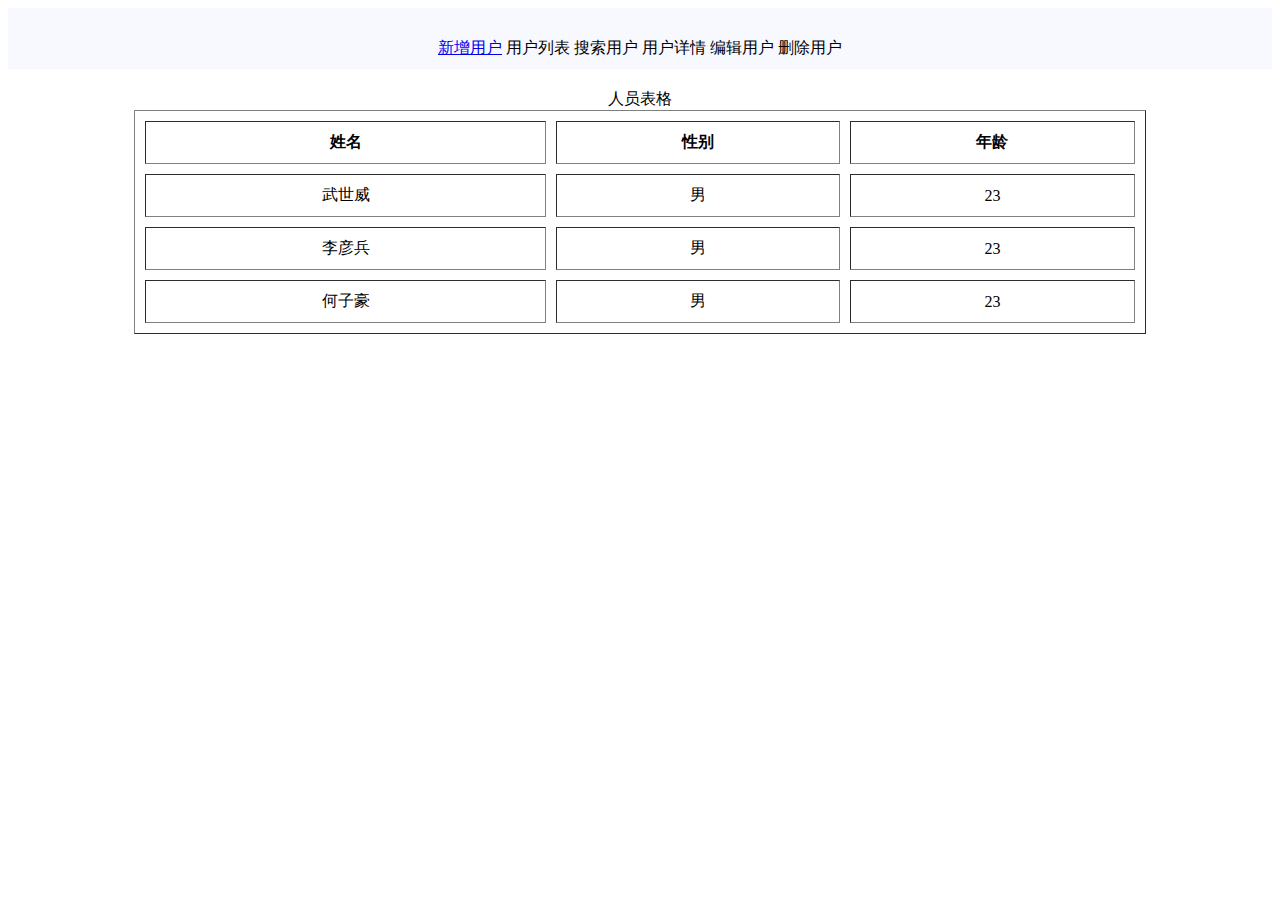
<file: user_text/index.html>
<!DOCTYPE html>
<html>
<head lang="en">
    <meta charset="UTF-8">
    <title>用户系统</title>
    <link rel="stylesheet" type="text/css" href="indexcss.css">
</head>
<body>
    <div class="div_head">
        <a href="adduser.html">新增用户</a>
        <a>用户列表</a>
        <a>搜索用户</a>
        <a>用户详情</a>
        <a>编辑用户</a>
        <a>删除用户</a>
    </div>
    <div class="div_table">
        <table class="table" border="1" cellpadding="10" cellspacing="10">
            <caption>人员表格</caption>
            <style type="text/css">
                .td{
                    text-align: center;
                }
            </style>
            <tr>
                <th style="text-align: center">姓名</th>
                <th>性别</th>
                <th>年龄</th>

            </tr>
            <tr class="base_tr">
                <td>武世威</td>
                <td>男</td>
                <td>23</td>

            </tr>
            <tr class="base_tr">
                <td>李彦兵</td>
                <td>男</td>
                <td>23</td>
            </tr>
            <tr class="base_tr">
                <td>何子豪</td>
                <td>男</td>
                <td>23</td>
            </tr>

        </table>

    </div>



</body>
</html>
</file>
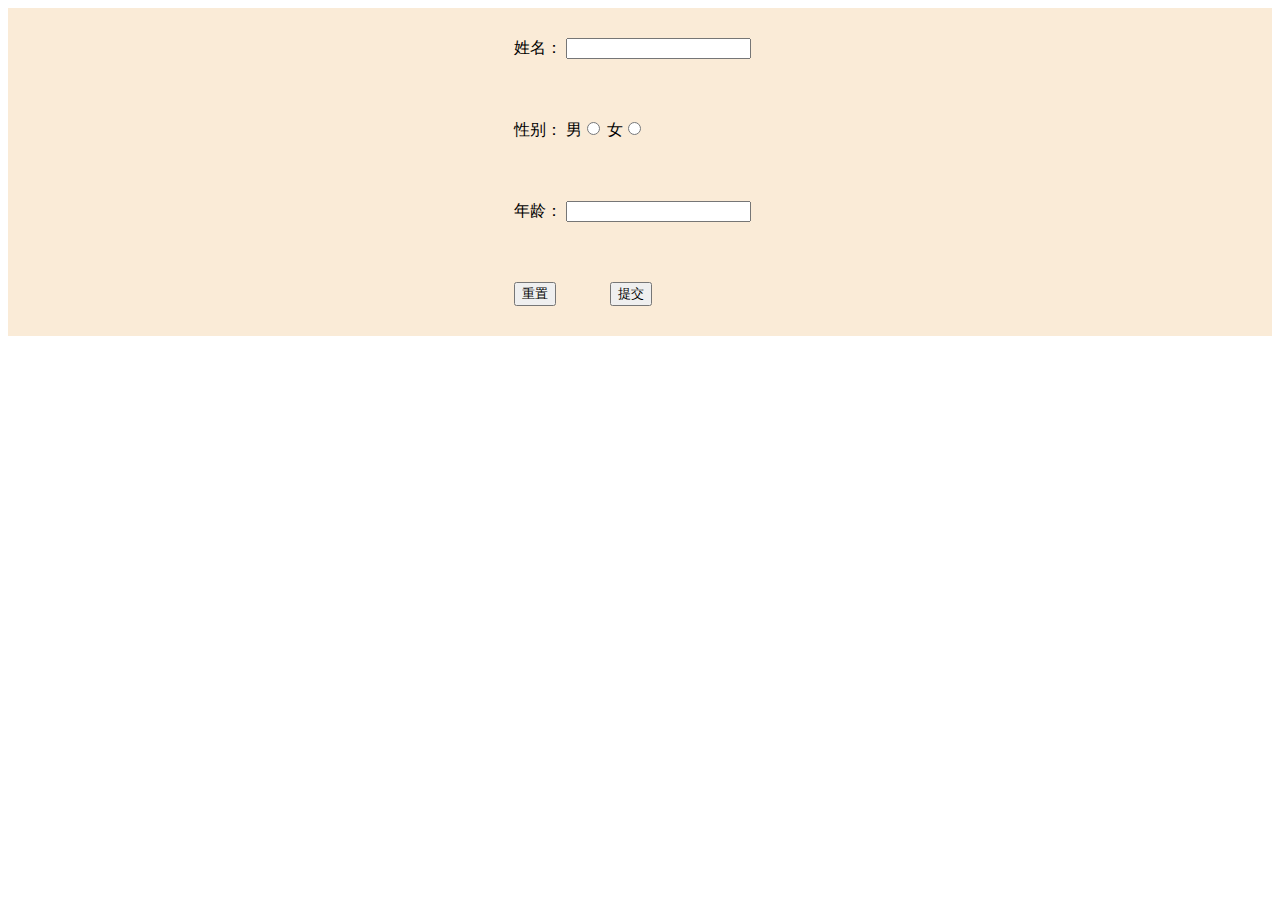
<file: user_text/adduser.html>
<!DOCTYPE html>
<html>
<head lang="en">
    <meta charset="UTF-8">
    <title>这是新增用户界面</title>
    <link rel="stylesheet" type="text/css" href="indexcss.css">
</head>
<body>
    <div class="div_add_main">
        <div class="div_add">
            <div class="div_input">
                姓名：
                <input class="add_input" type="text" value="">
            </div>
            <div class="div_input">
                性别：
                男<input type="radio" name="sex">
                女<input type="radio" name="sex">
            </div>
            <div class="div_input">
                年龄：
                <input type="text" value="" >
            </div>
            <div class="div_input">
                <input  class="reset_input" type="button" value="重置">
                <input type="submit" value="提交">
            </div>
        </div>
    </div>
</body>
</html>
</file>
<file: user_text/indexcss.css>
div{

}
.div_head{
    width: 100%;
    height: auto;
    background-color: ghostwhite;
    text-align: center;
    padding-top: 30px;
    padding-bottom: 10px;
    padding-left: 0px;
    padding-right: 0px;
}
.base_tr td{
    padding-left: 30px;
    padding-right: 30px;
}
.table{
    width: 80%;
    height: auto;
    margin: auto;


}
.div_table{
    width: 100%;
    height: auto;
    padding-top: 20px;
    text-align: center;
}
.div_input{
    width: 100%;
    height: auto;
    padding-top: 30px;
    padding-bottom: 30px;
    padding-left: 40%;

}
.div_add{
    width: auto;
    padding: 0px;
    height: auto;
    margin: auto;
    background-color: antiquewhite;
}
.div_add_main{
    width: 100%;
    height: 700px;
}
.reset_input{
    margin-right: 50px;
}
</file>
